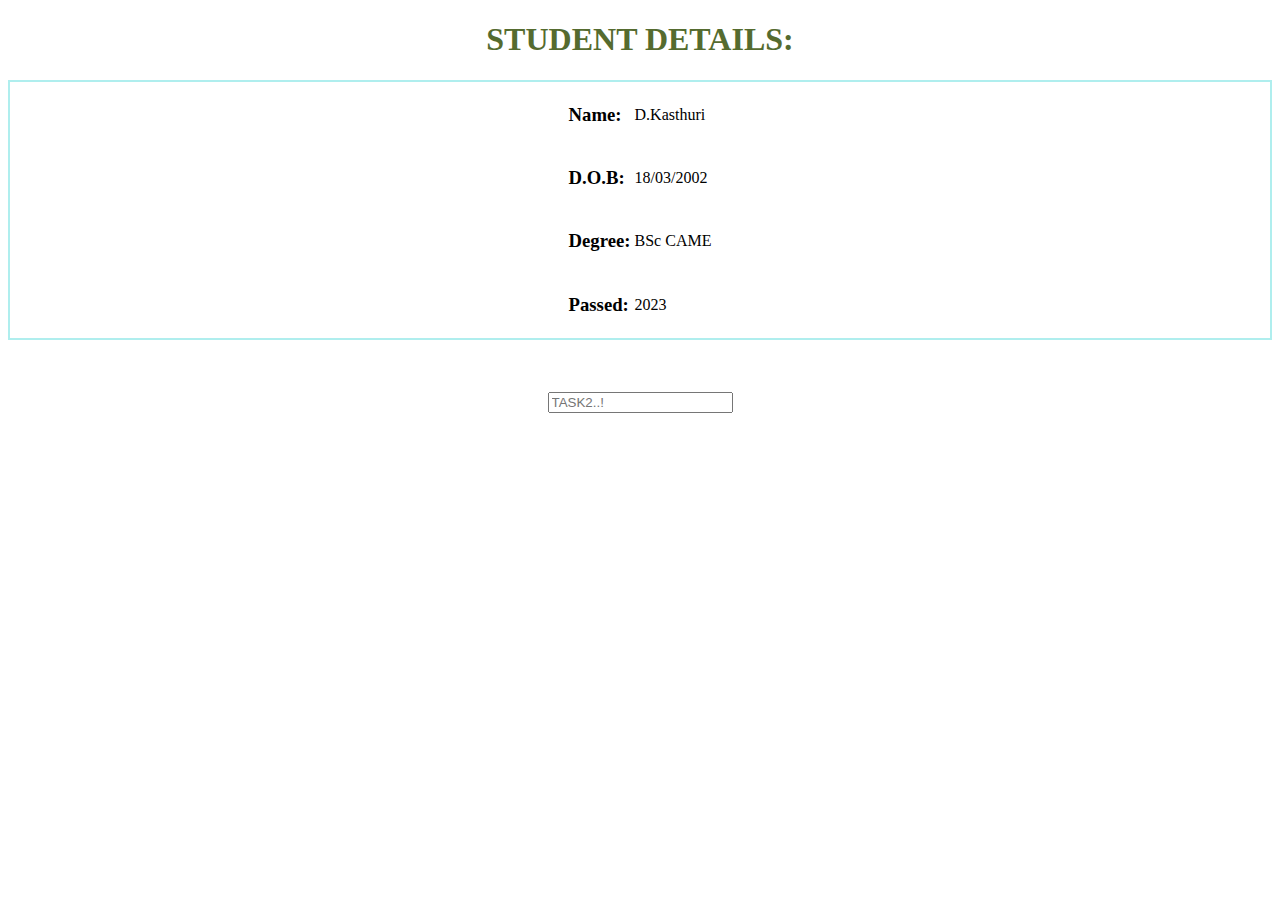
<file: index.html>
<!--Pseudo Classes-->
  <!DOCTYPE html>
  <html lang="en">
  <head>
    <meta charset="UTF-8">
    <meta name="viewport" content="width=device-width, initial-scale=1.0">
    <title>Pseudo</title>
    <link rel="stylesheet" href="css4.css">
  </head>
  <body>
    <h1>STUDENT DETAILS:</h1>
       <div class="div1">
        <table align="center">
            <tr>
                <td><h3>Name:</h3></td> <td>D.Kasthuri</tr>
            </tr>
            <tr>
                <td><h3>D.O.B:</h3> </td> <td>18/03/2002</td>
            </tr>
            <tr>
                <td> <h3>Degree:</h3> </td> <td>BSc CAME</td>
            </tr>
            <tr>
                <td> <h3>Passed:</h3></td> <td>2023</td>
            </tr>
            </table>
       </div> <br>
       <br>
       <p>
       <a href="css4.1.html" target="_blank" > <input type="text"  placeholder="TASK2..!" readonly></a>
       </p>
  </body>
  </html>
</file>
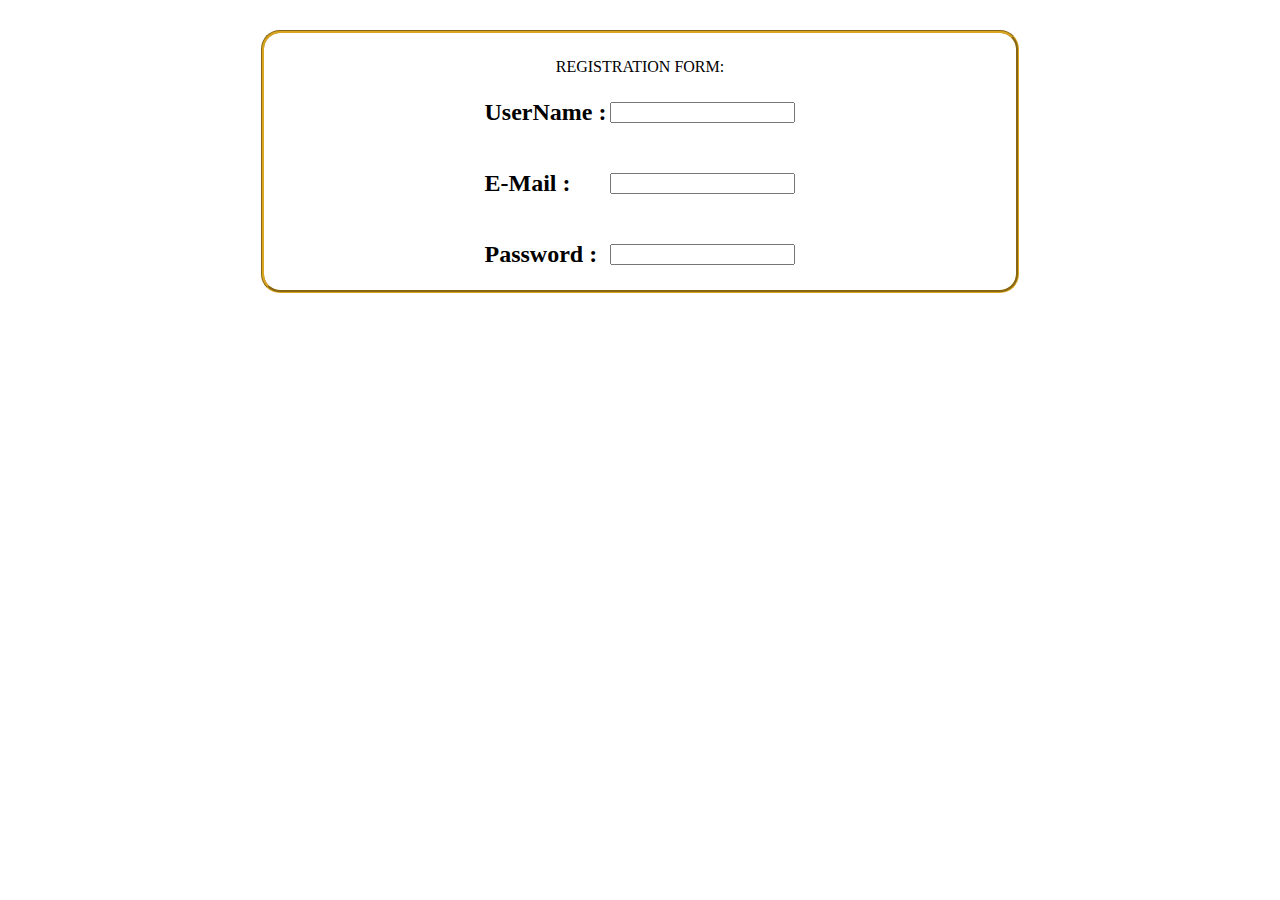
<file: css4.1.html>
<!--Border Properties-->
<!DOCTYPE html>
<html lang="en">
<head>
    <meta charset="UTF-8">
    <meta name="viewport" content="width=device-width, initial-scale=1.0">
    <title>Border</title>
    <link rel="stylesheet" href="css4.1.css">
</head>
<body>
    <div>
        <form>
             <table align="center" >
                    <caption>REGISTRATION FORM:</caption>
                <tr>
                   <td><h2> UserName :</h2></td>  <td ><input type="text" name="username"></td>
                </tr>
                <tr>
                  <td><h2> E-Mail :</h2></td>  <td ><input type="email" name="email"></td>
                </tr>
                 <tr>
                    <td><h2> Password :</h2></td>  <td  ><input type="password" name="pswd"></td>
                 </tr>
             </table>
        </form>
    </div>
</body>
</html>
</file>
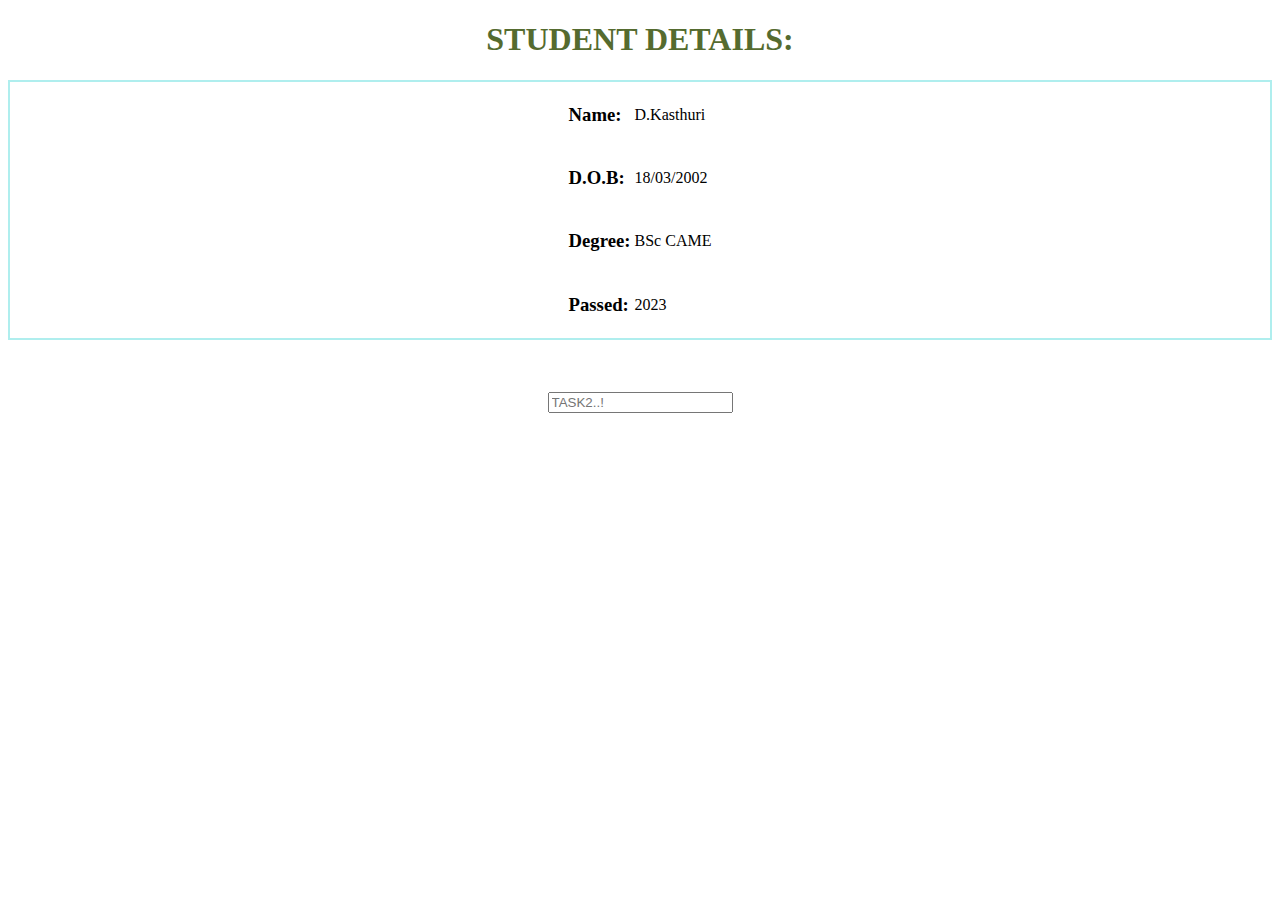
<file: css4.html>
<!--Pseudo Classes-->
  <!DOCTYPE html>
  <html lang="en">
  <head>
    <meta charset="UTF-8">
    <meta name="viewport" content="width=device-width, initial-scale=1.0">
    <title>Pseudo</title>
    <link rel="stylesheet" href="css4.css">
  </head>
  <body>
    <h1>STUDENT DETAILS:</h1>
       <div class="div1">
        <table align="center">
            <tr>
                <td><h3>Name:</h3></td> <td>D.Kasthuri</tr>
            </tr>
            <tr>
                <td><h3>D.O.B:</h3> </td> <td>18/03/2002</td>
            </tr>
            <tr>
                <td> <h3>Degree:</h3> </td> <td>BSc CAME</td>
            </tr>
            <tr>
                <td> <h3>Passed:</h3></td> <td>2023</td>
            </tr>
            </table>
       </div> <br>
       <br>
       <p>
       <a href="css4.1.html" target="_blank" > <input type="text"  placeholder="TASK2..!" readonly></a>
       </p>
  </body>
  </html>
</file>
<file: css4.css>
h1{
    text-align: center;
    color: darkolivegreen;
}

.div1:hover{
    color:greenyellow;
    font-size: 25px;
}

.div1:active{
    background-color: gray;
}

.div1{
        border: solid paleturquoise 2px;
}

input:focus{
    background-color: rgb(73, 219, 230);
}

p{
    text-align: center;
}
</file>
<file: css4.1.css>
div{
    border: groove goldenrod 3px;
    margin-top: 30px;
    margin-left: 20%;
    margin-right: 20%;
    border-radius: 19px;
}

caption{
    padding-top: 25px;
}
</file>
